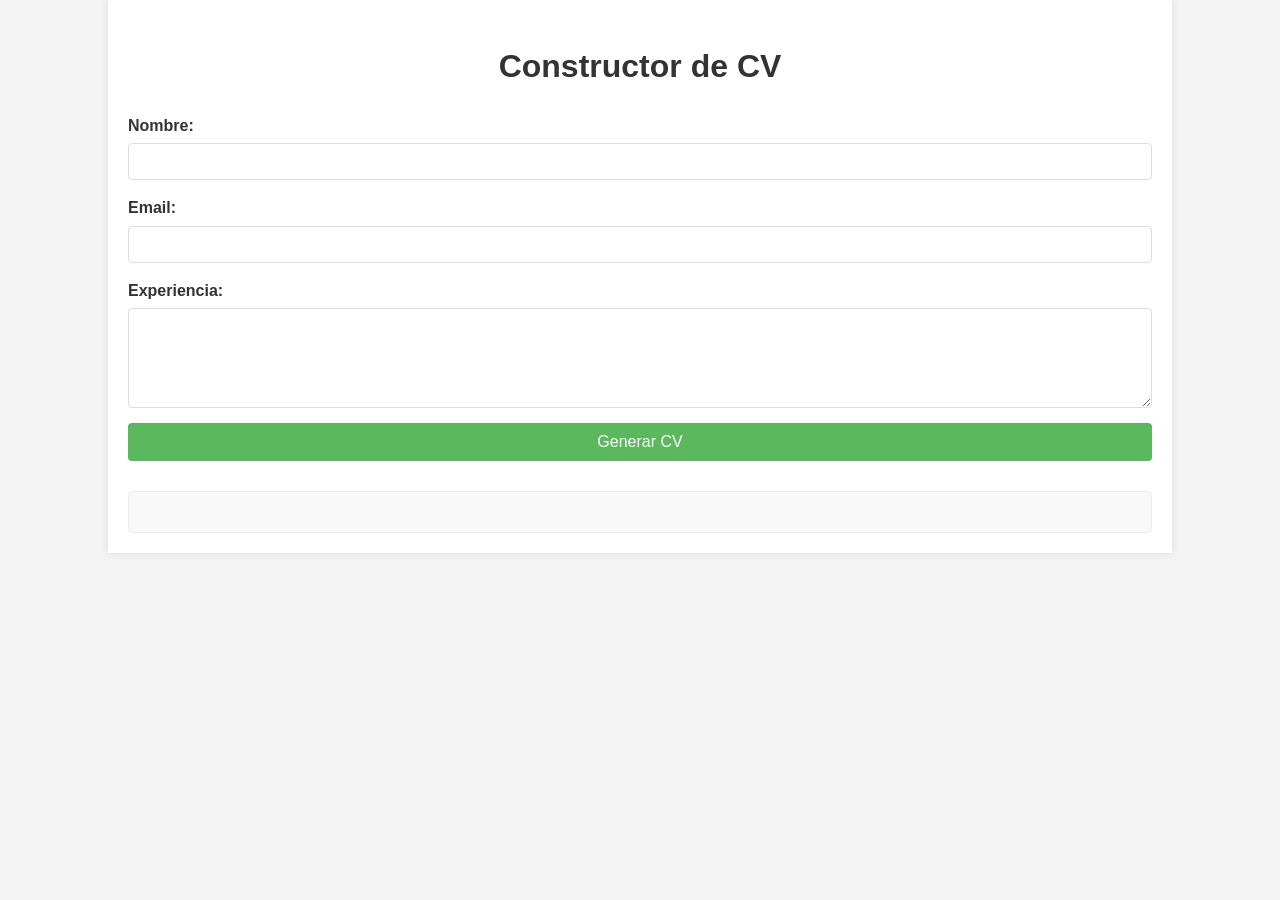
<file: index.html>
<!DOCTYPE html>
<html lang="es">
<head>
    <meta charset="UTF-8">
    <meta name="viewport" content="width=device-width, initial-scale=1.0">
    <title>Constructor de CV</title>
    <link rel="stylesheet" href="styles.css">
</head>
<body>
    <div class="container">
        <h1>Constructor de CV</h1>
        <div class="cv-form">
            <form id="cvForm">
                <label for="name">Nombre:</label>
                <input type="text" id="name" name="name" required>

                <label for="email">Email:</label>
                <input type="email" id="email" name="email" required>

                <label for="experience">Experiencia:</label>
                <textarea id="experience" name="experience" required></textarea>

                <button type="submit">Generar CV</button>
            </form>
        </div>
        <div class="cv-preview" id="cvPreview">
            <!-- Aquí se mostrará el CV generado -->
        </div>
    </div>
    <script src="script.js"></script>
</body>
</html>
</file>
<file: styles.css>
body {
    font-family: sans-serif;
    margin: 0;
    background-color: #f4f4f4;
    color: #333;
    line-height: 1.6;
}

.container {
    width: 80%;
    margin: auto;
    overflow: hidden;
    padding: 20px;
    background-color: #fff;
    box-shadow: 0 0 10px rgba(0, 0, 0, 0.1);
}

h1 {
    text-align: center;
    color: #333;
    margin-bottom: 20px;
}

.cv-form form {
    display: flex;
    flex-direction: column;
}

.cv-form label {
    margin-bottom: 5px;
    font-weight: bold;
}

.cv-form input[type="text"],
.cv-form input[type="email"],
.cv-form textarea {
    padding: 10px;
    margin-bottom: 15px;
    border: 1px solid #ddd;
    border-radius: 4px;
    width: 100%; /* Make form elements take full width */
    box-sizing: border-box; /* Include padding and border in the element's total width and height */
}

.cv-form textarea {
    min-height: 100px;
    resize: vertical;
}

.cv-form button[type="submit"] {
    background-color: #5cb85c;
    color: white;
    padding: 10px 15px;
    border: none;
    border-radius: 4px;
    cursor: pointer;
    font-size: 16px;
    transition: background-color 0.3s ease;
}

.cv-form button[type="submit"]:hover {
    background-color: #4cae4c;
}

.cv-preview {
    margin-top: 30px;
    padding: 20px;
    border: 1px solid #eee;
    background-color: #f9f9f9;
    border-radius: 4px;
}

.cv-preview h2 {
    color: #333;
    border-bottom: 2px solid #5cb85c;
    padding-bottom: 5px;
}

.cv-preview p {
    margin-bottom: 10px;
}

/* Initially hide the preview area if it's empty */
.cv-preview:empty {
    display: none;
}

/* Print styles */
@media print {
    body {
        background-color: #fff; /* Ensure background is white for printing */
        color: #000; /* Ensure text is black */
        font-size: 12pt; /* Adjust font size for print */
    }

    .container {
        width: 100%;
        margin: 0;
        padding: 0;
        box-shadow: none; /* Remove shadow for print */
    }

    .cv-form,
    h1, /* Hide the main title */
    .cv-form button[type="submit"] /* Hide the generate button */ {
        display: none !important; /* Important to override other styles */
    }

    .cv-preview {
        display: block !important; /* Ensure preview is visible */
        border: none; /* Remove border for print */
        margin: 0;
        padding: 0;
        background-color: #fff; /* Ensure background is white */
        width: 100%; /* Take full width for printing */
    }

    .cv-preview h2 {
        border-bottom: 2px solid #000; /* Black border for print */
        padding-bottom: 5px;
        margin-top: 0; /* Adjust top margin for print */
    }

    .cv-preview p {
        orphans: 3; /* Minimum lines at the bottom of a page */
        widows: 3;  /* Minimum lines at the top of a page */
    }

    /* Ensure links are not colored or underlined if not desired for print */
    a, a:visited {
        color: #000;
        text-decoration: none;
    }
}
</file>
